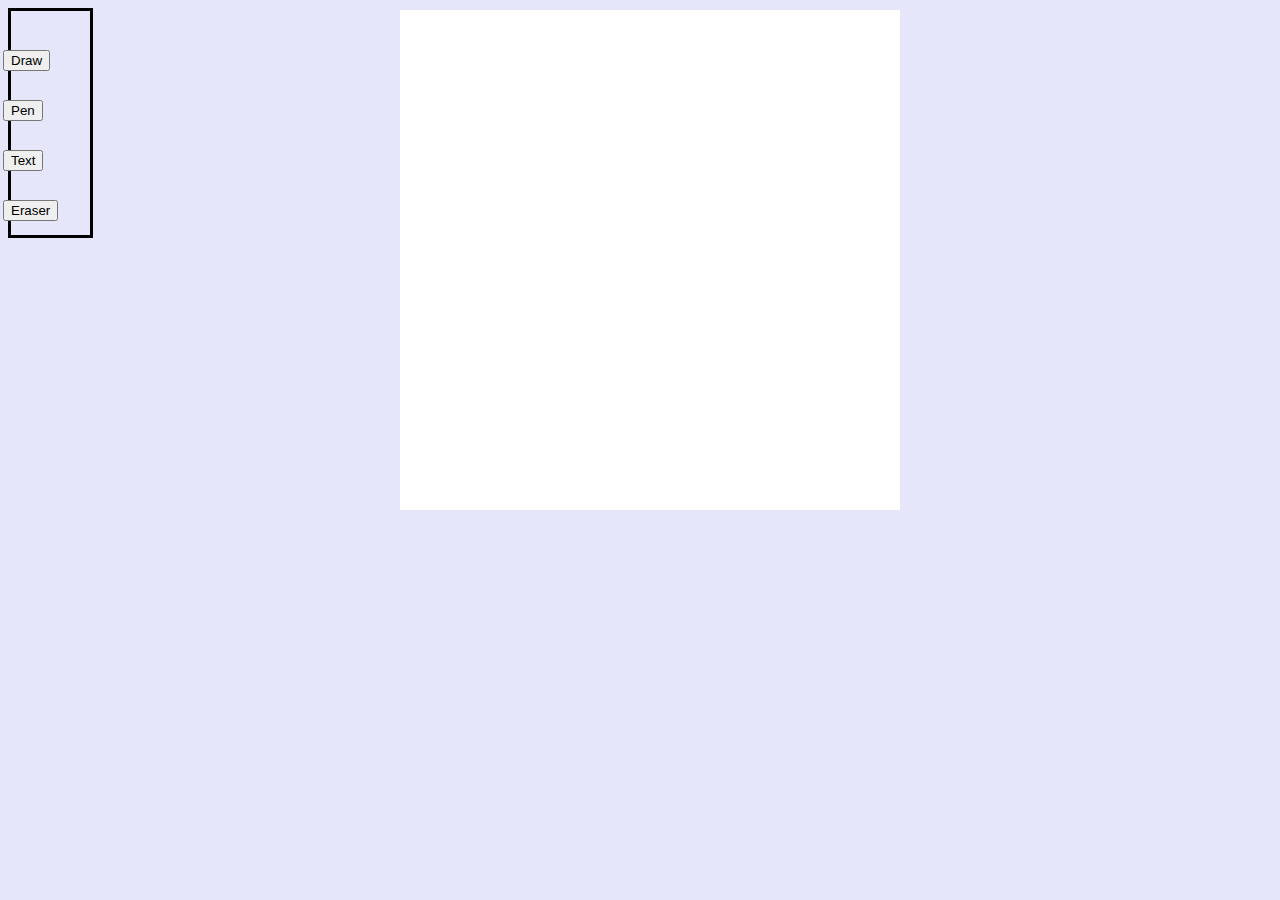
<file: wildhacks.html>
<html>
<link rel="stylesheet" type="text/css" href="StyleSheet1.css">
	<head>
		<title> Oscar Whiteboard </title>
		<!-- javascript libraries -->
		<script src="//ajax.googleapis.com/ajax/libs/jquery/2.1.1/jquery.min.js"></script>
	</head>

<body bgcolor="#E6E6FA">

    
        <canvas id="myCanvas" width="600" height="500" style="position:absolute; left: 400px; top: 10px; "></canvas>
    <p align="left">

        <div>
        <input type="button" name="button1" value="Draw" style="position: absolute; left: 3px; top: 50px; " onclick=submitForm(this) />
   
        <input type="button" name="button2" value="Pen" style="position: absolute; left: 3px; top: 100px; " onclick=submitForm(this) />
      
        <input type="button" name="button3" value="Text" style="position: absolute; left: 3px; top: 150px; " onclick=submitForm(this) />
       
        <input type="button" name="button4" value="Eraser" style="position: absolute; left: 3px; top: 200px; " onclick=submitForm(this) />
        </div>
    </p>
    </body>
<!-- CSS code here -->
<style>
</style>

<!-- java script code here -->
<script>
	var c = document.getElementById("myCanvas");
	var ctx = c.getContext("2d");
	ctx.fillStyle = "#ffffff";
	ctx.fillRect(0,0,500,500);
</script>
</html>
</file>
<file: StyleSheet1.css>
﻿body {
   
}

div {
    width:85px;
    height:230px;
    right:500px;
    box-sizing:border-box;
    border:solid black;

    
}
</file>
